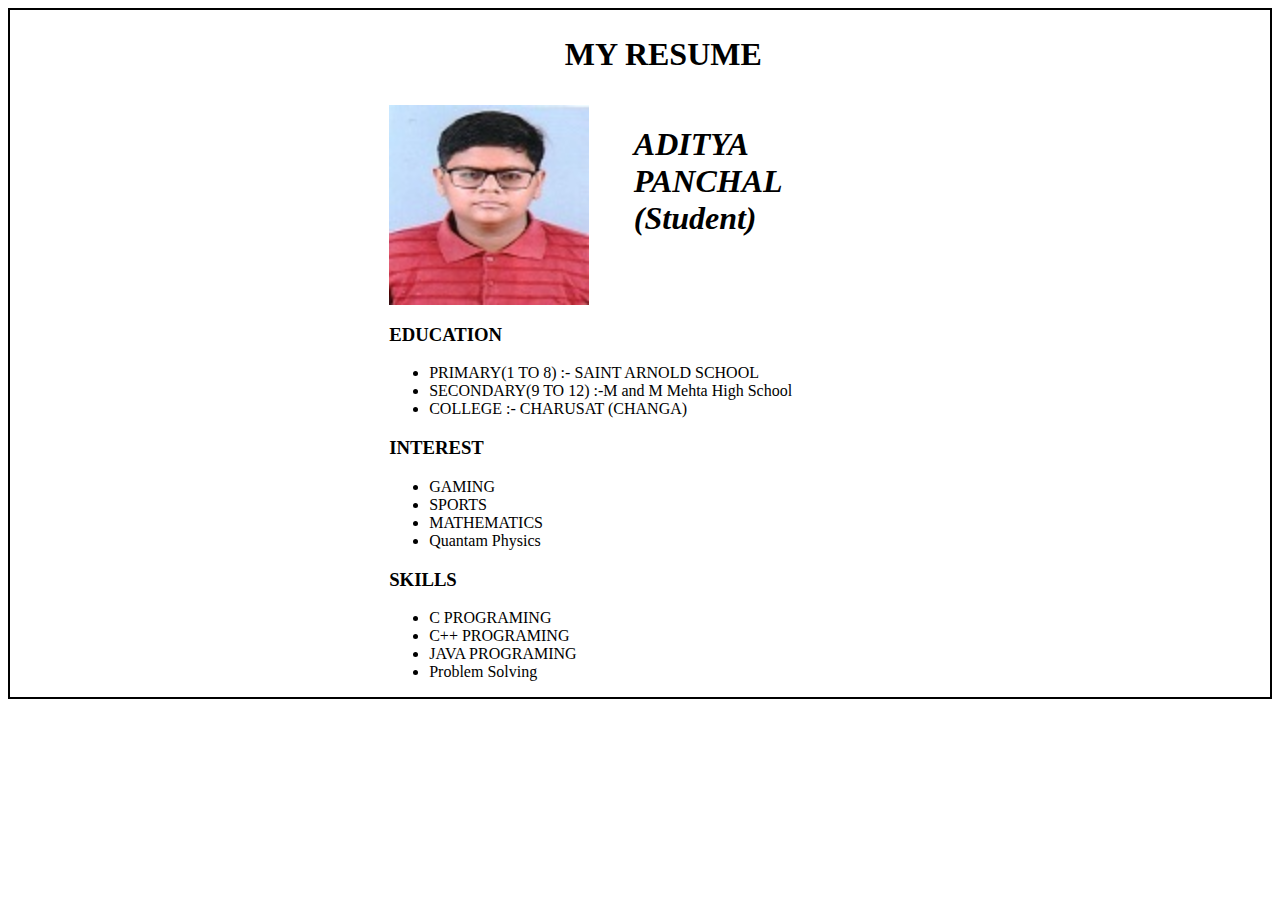
<file: lab 1/Cv.html>
<!DOCTYPE html>
<html lang="en">

<head>
    <meta charset="UTF-8">
    <meta http-equiv="X-UA-Compatible" content="IE=edge">
    <meta name="viewport" content="width=device-width, initial-scale=1.0">
    <title>StudentResume</title>
    <style>
        .cont {
            border: solid black 2px;
            padding-left: 30%;
            padding-right: 30%;          
        }

        .win {
            padding-left: 35%;
            padding-top: 1%;
            padding-bottom: 2%;
        }
        .name {
            display: flex;
        }
        .na{
            padding-left: 30%;
        }
    </style>
</head>

<body>
    <div class="cont">
        <h1 class="win">MY RESUME</h1>
        <div class="name">
            <img src="./Scaned Photo.jpg" height="200" width="200">
            <i>
                <h1 class="na">ADITYA <br> PANCHAL <br> (Student)</h1>
            </i>
        </div>

        <h3>EDUCATION</h3>
        <ul>
            <li>PRIMARY(1 TO 8) :- SAINT ARNOLD SCHOOL</li>
            <li>SECONDARY(9 TO 12) :-M and M Mehta High School </li>
            <li>COLLEGE :- CHARUSAT (CHANGA)</li>
        </ul>

        <h3>INTEREST</h3>
        <ul>
            <li>GAMING</li>
            <li>SPORTS</li>
            <li>MATHEMATICS</li>
            <li>Quantam Physics</li>
        </ul>

        <h3>SKILLS</h3>
        <ul>
            <li>C PROGRAMING</li>
            <li>C++ PROGRAMING</li>
            <li>JAVA PROGRAMING</li>
            <li>Problem Solving</li>
           
        </ul>

       


    </div>

</body>

</html>
</file>
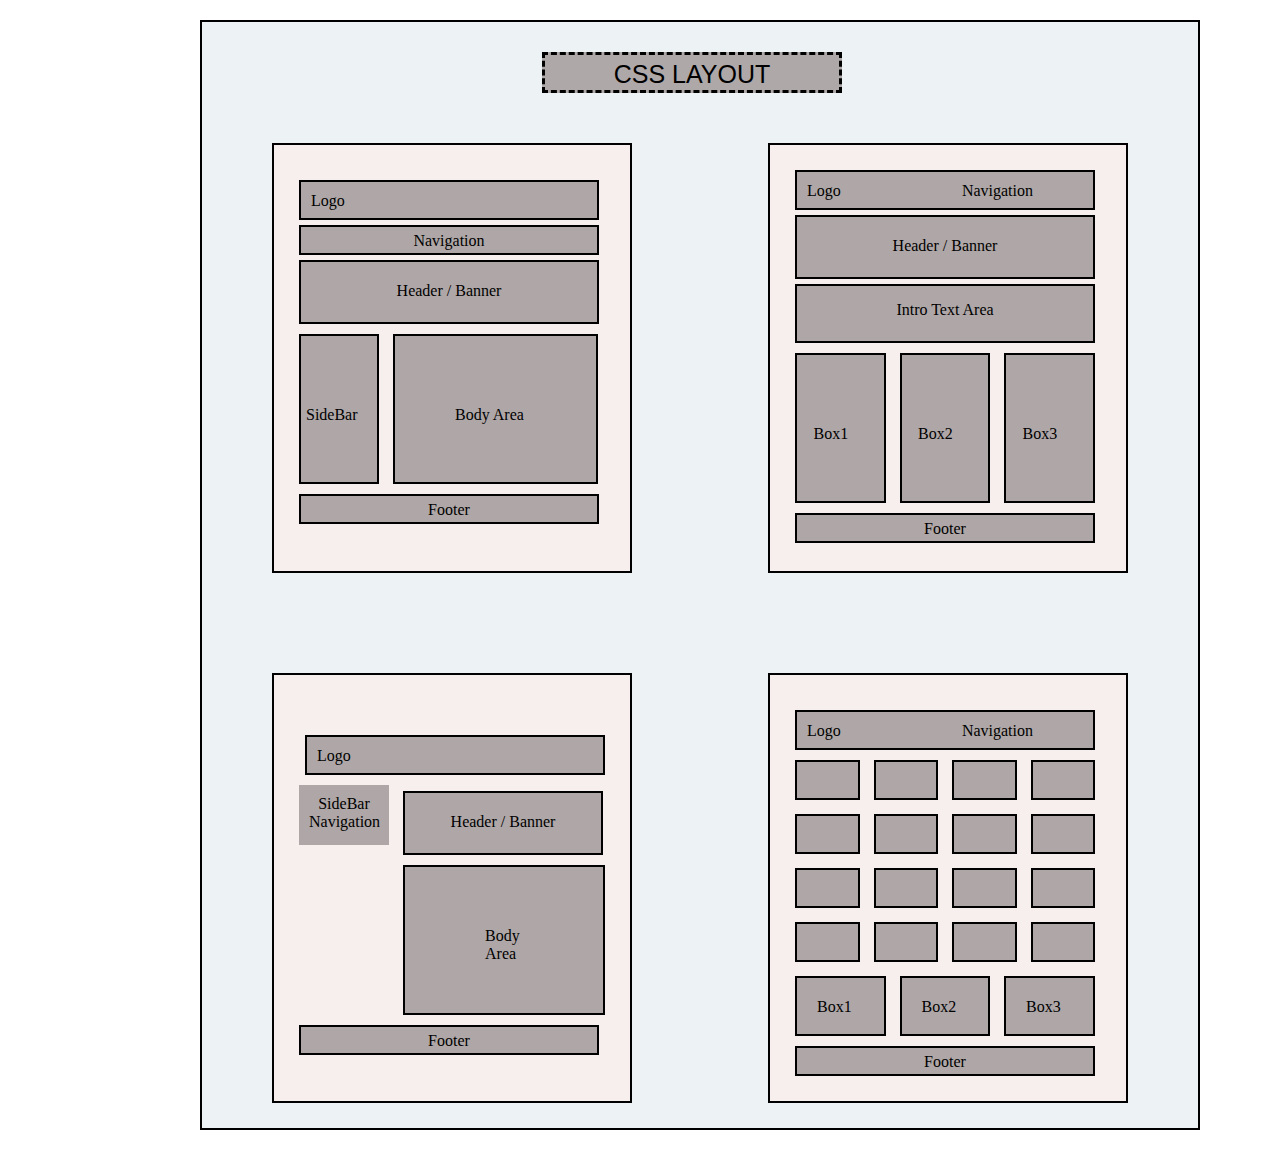
<file: lab 3/csslayout.html>
<!DOCTYPE html>
<html lang="en">

<head>
    <meta charset="UTF-8">
    <meta http-equiv="X-UA-Compatible" content="IE=edge">
    <meta name="viewport" content="width=device-width, initial-scale=1.0">
    <title>Document</title>
    <link rel="stylesheet" href="csslayout.css">
</head>

<body>

    <div class="box">
        <!-- Frist Layout -->

        <div class="title">
            CSS LAYOUT
        </div>

        <div class="box1">

            <div class="cont">
                Logo
            </div>

            <div class="cont1">
                Navigation
            </div>

            <div class="cont2">
                Header / Banner
            </div>

            <div class="cont3">
                SideBar
            </div>

            <div class="cont4">
                Body Area
            </div>

            <div class="cont5">
                Footer
            </div>
        </div>

        <!-- Frist Layout -->


        <!-- Second Layout -->

        <div class="box2">

            <div class="cont6">
                Logo
                <span>Navigation</span>
            </div>

            <div class="cont7">
                Header / Banner
            </div>

            <div class="cont8">
                Intro Text Area
            </div>

            <div class="cont9">
                Box1
            </div>

            <div class="cont9">
                Box2
            </div>

            <div class="cont9">
                Box3
            </div>

            <div class="cont5">
                Footer
            </div>
        </div>

        <!-- Second Layout -->


        <!-- Thread Layout -->

        <div class="box3">

            <div class="cont13">
                Logo
            </div>

            <div class="cont14">
                SideBar Navigation
            </div>

            <div class="cont10">
                Header / Banner
            </div>

            <div class="cont11">
                Body Area
            </div>

            <div class="cont12">
                Footer
            </div>

        </div>

        <!-- Thread Layout -->


        <!-- Fourth Layout -->

        <div class="box4">

            <div class="cont15">
                Logo
                <span>Navigation</span>
            </div>

            <div class="cont16">

            </div>

            <div class="cont16">

            </div>

            <div class="cont16">

            </div>

            <div class="cont16">

            </div>

            <div class="cont16">

            </div>

            <div class="cont16">

            </div>

            <div class="cont16">

            </div>

            <div class="cont16">

            </div>

            <div class="cont16">

            </div>

            <div class="cont16">

            </div>

            <div class="cont16">

            </div>

            <div class="cont16">

            </div>

            <div class="cont16">

            </div>

            <div class="cont16">

            </div>

            <div class="cont16">

            </div>

            <div class="cont16">

            </div>

            <div class="cont17">
                Box1
            </div>

            <div class="cont17">
                Box2
            </div>

            <div class="cont17">
                Box3
            </div>

            <div class="cont18">
                Footer
            </div>

        </div>

        <!-- fourth Layout -->

    </div>


</body>

</html>
</file>
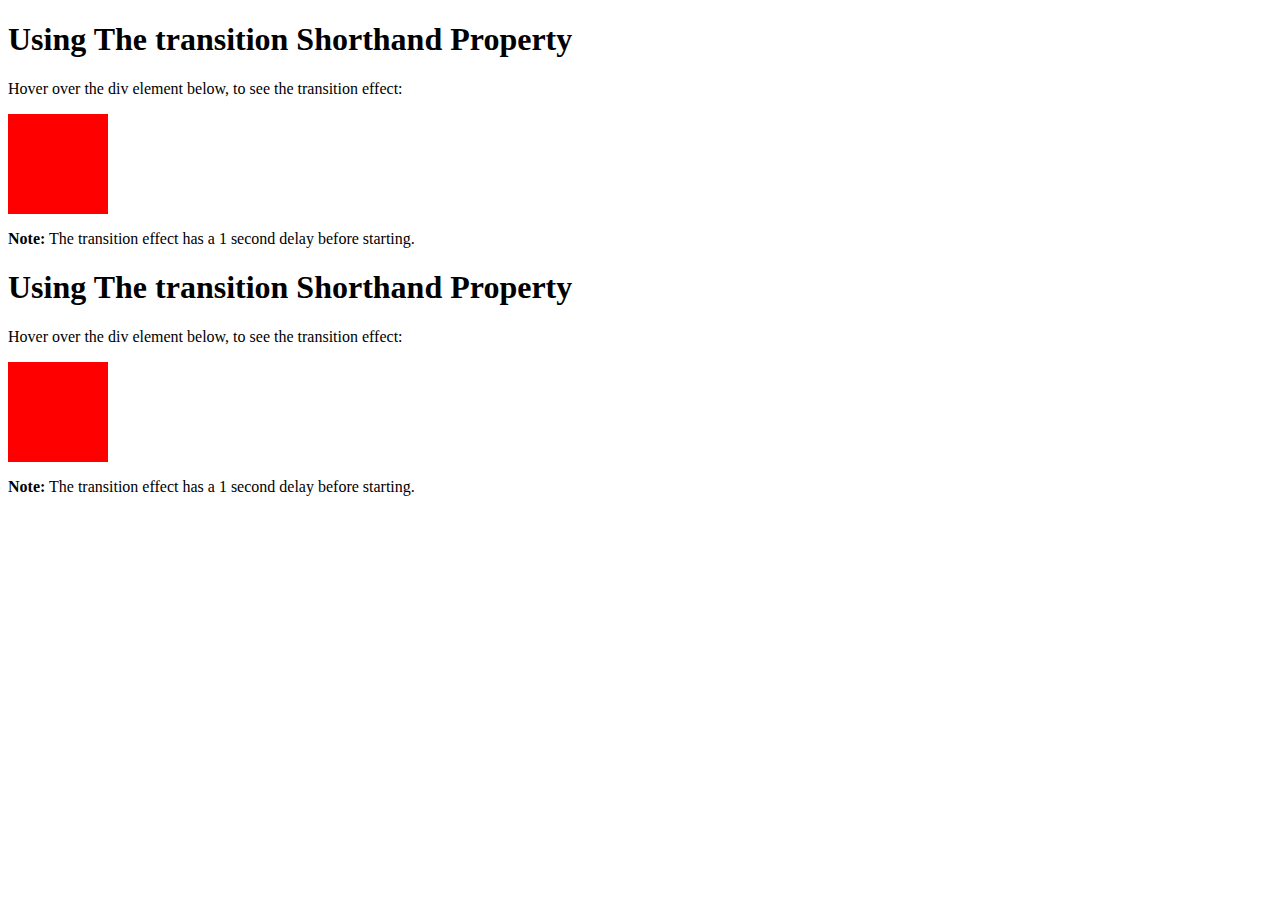
<file: lab 5/transition.html>
<!DOCTYPE html>
<html>
<head>
<style> 
div {
  width: 100px;
  height: 100px;
  background: red;
  transition: width 2s linear 1s;
}

div:hover {
  width: 300px;
}
</style>
</head>
<body>

<h1>Using The transition Shorthand Property</h1>

<p>Hover over the div element below, to see the transition effect:</p>

<div></div>

<p><b>Note:</b> The transition effect has a 1 second delay before starting.</p>

</body>
</html><!DOCTYPE html>
<html>
<head>
<style> 
div {
  width: 100px;
  height: 100px;
  background: red;
  transition: width 2s linear 1s;
}

div:hover {
  width: 300px;
}
</style>
</head>
<body>

<h1>Using The transition Shorthand Property</h1>

<p>Hover over the div element below, to see the transition effect:</p>

<div></div>

<p><b>Note:</b> The transition effect has a 1 second delay before starting.</p>

</body>
</html>
</file>
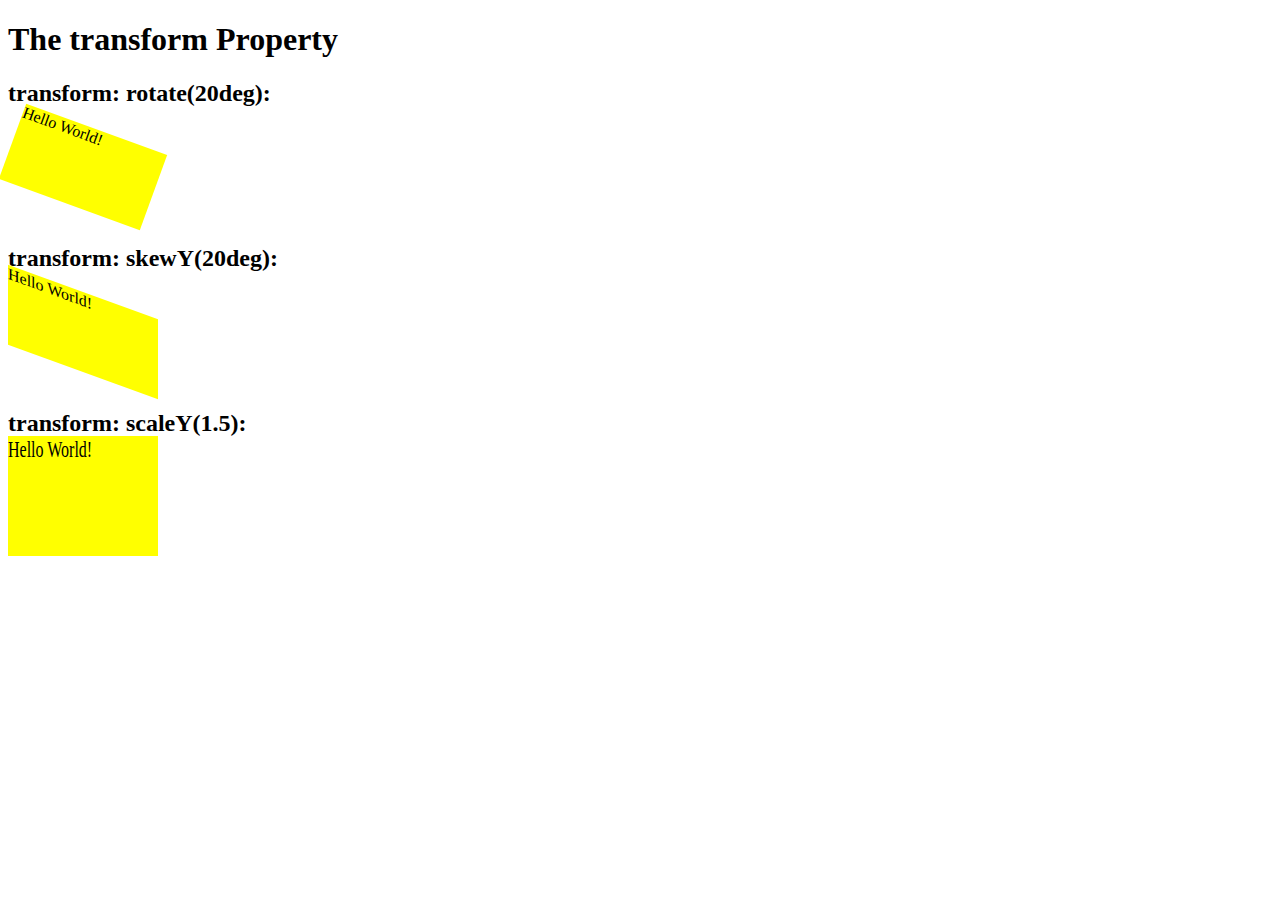
<file: lab 6/transform.html>
<!DOCTYPE html>
<html>
<head>
<style> 
div.a {
  width: 150px;
  height: 80px;
  background-color: yellow;
  -ms-transform: rotate(20deg); /* IE 9 */
  transform: rotate(20deg);
}

div.b {
  width: 150px;
  height: 80px;
  background-color: yellow;
  -ms-transform: skewY(20deg); /* IE 9 */
  transform: skewY(20deg);
}

div.c {
  width: 150px;
  height: 80px;
  background-color: yellow;
  -ms-transform: scaleY(1.5); /* IE 9 */
  transform: scaleY(1.5);
}
</style>
</head>
<body>

<h1>The transform Property</h1>

<h2>transform: rotate(20deg):</h2>
<div class="a">Hello World!</div>
<br>

<h2>transform: skewY(20deg):</h2>
<div class="b">Hello World!</div>
<br>

<h2>transform: scaleY(1.5):</h2>
<div class="c">Hello World!</div>

</body>
</html>
</file>
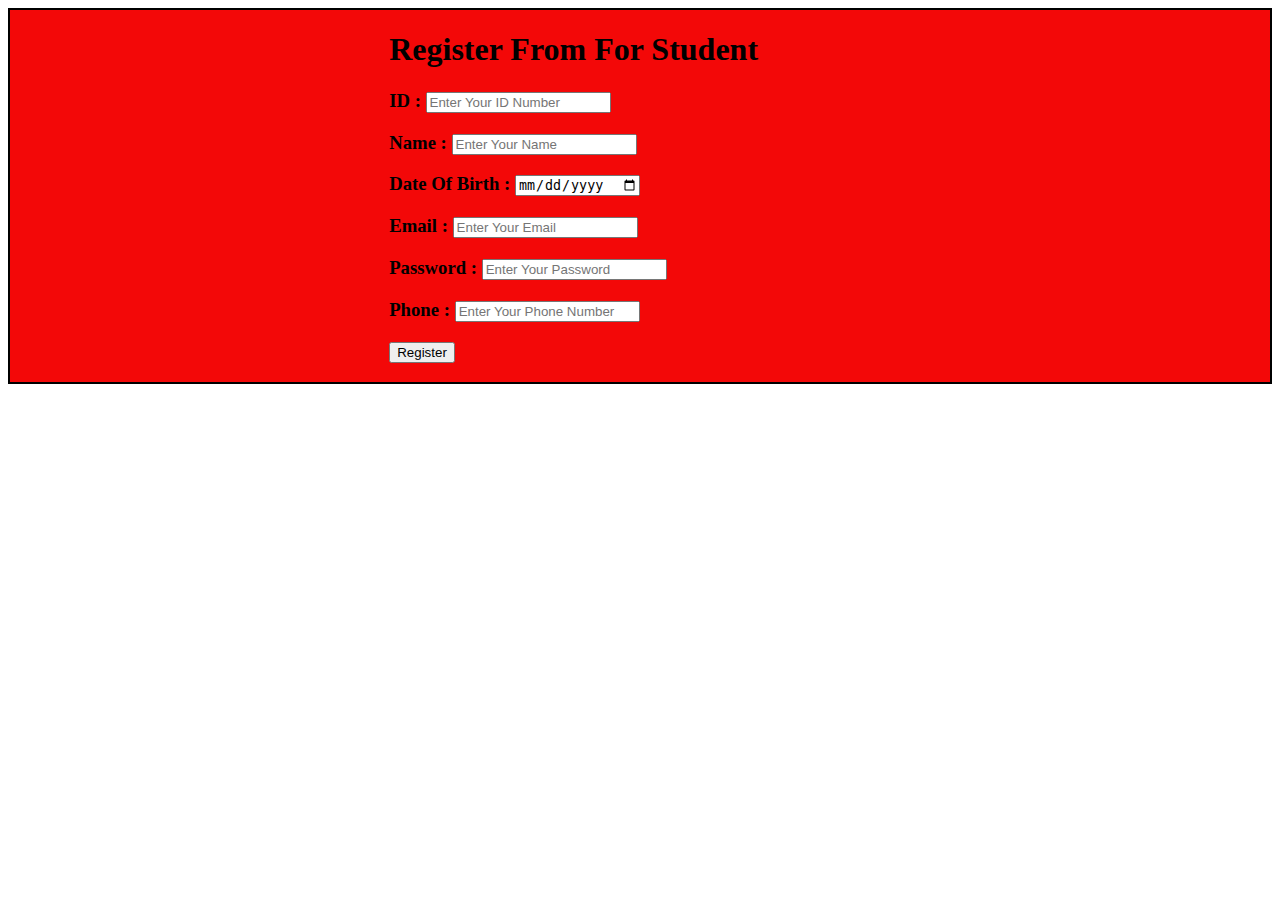
<file: lab2/registration_form.html>
<!DOCTYPE html>
<html lang="en">

<head>
    <meta charset="UTF-8">
    <meta http-equiv="X-UA-Compatible" content="IE=edge">
    <meta name="viewport" content="width=device-width, initial-scale=1.0">
    <title> Register Page</title>
    <style>
        .cont {
            border: solid black 2px;
            padding-left: 30%;
            padding-right: 30%;  
            background-color: rgb(243, 8, 8);        
        }
    </style>
</head>

<body>
    <div class="cont">
        <h1>Register From For Student</h1>
        <h3>ID : <input type="text" placeholder="Enter Your ID Number"></h3>
        <h3>Name : <input type="text" placeholder="Enter Your Name"></h3>
        <h3>Date Of Birth : <input type="Date"></h3>
        <h3>Email : <input type="Email" placeholder="Enter Your Email"></h3>
        <h3>Password : <input type="password" placeholder="Enter Your Password"></h3>
        <h3>Phone : <input type="digit" placeholder="Enter Your Phone Number"></h3>
        <h3><input type="button" value="Register"></h3>
    </div>


</body>

</html>
</file>
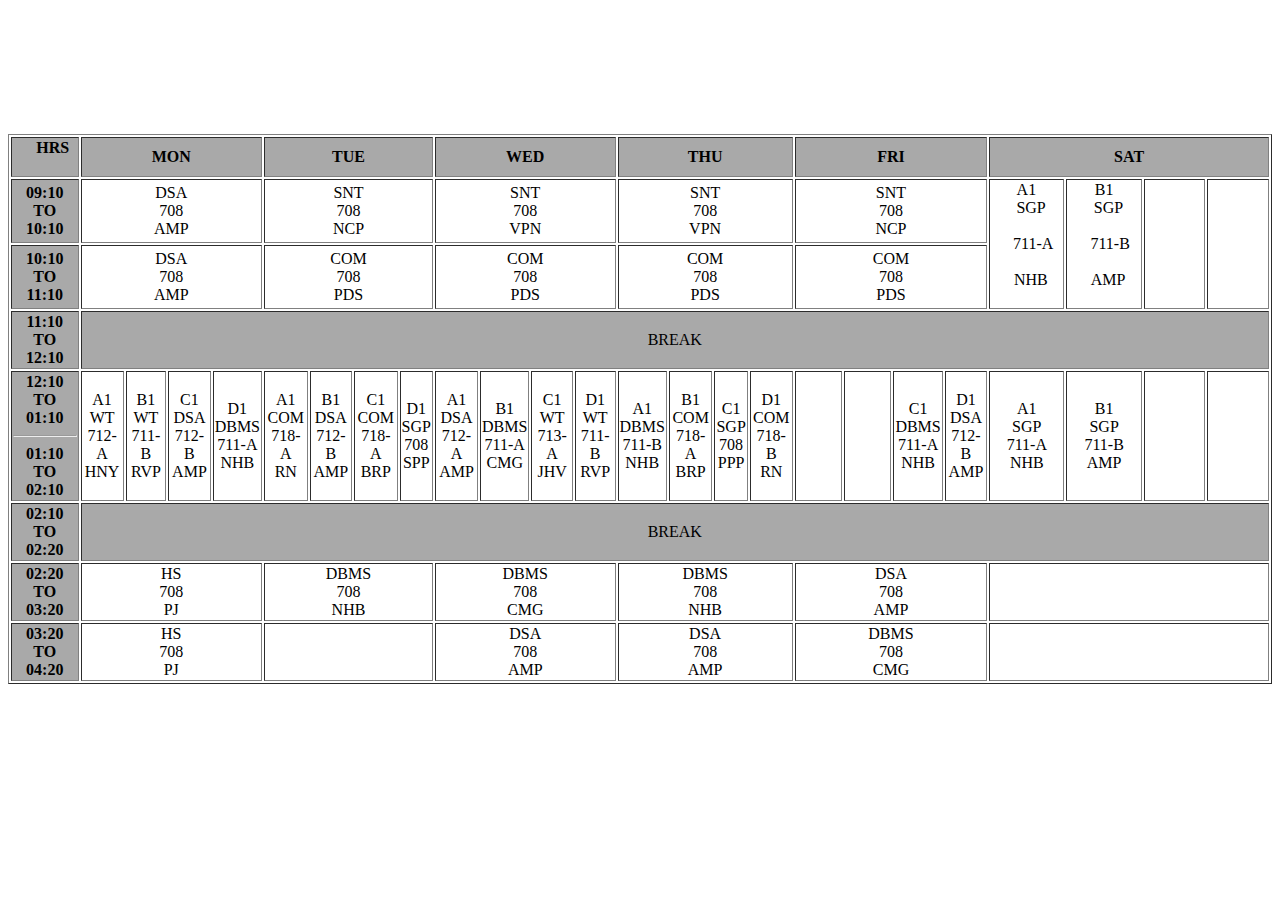
<file: lab2/timetable.html>
<!DOCTYPE html>
<html lang="en">

<head>
    <meta charset="UTF-8">
    <meta http-equiv="X-UA-Compatible" content="IE=edge">
    <meta name="viewport" content="width=device-width, initial-scale=1.0">
    <title> IT-1 TIME TABLE</title>
</head>

<body>
    <div align="center" style="padding-top: 10%;">
        <table border="1" style="text-align: center;">
            <thead>
                <tr style="color: black;background: darkgray;">
                    <th>&nbsp; &nbsp; &nbsp;HRS&nbsp; &nbsp; &nbsp;</th>
                    <th colspan="4" rowspan="2">MON</th>
                    <th colspan="4" rowspan="2">TUE</th>
                    <th colspan="4" rowspan="2">WED</th>
                    <th colspan="4" rowspan="2">THU</th>
                    <th colspan="4" rowspan="2">FRI</th>
                    <th colspan="4" rowspan="2">SAT</th>
                </tr>
            </thead>
            <tbody>
                <tr>
                    <th scope="row" style="background: darkgray;color: black;">09:10 <br>TO<br> 10:10</th>
                    <td colspan="4">DSA <br>708 <br>AMP</td>
                    <td colspan="4">SNT <br>708 <br>NCP</td>
                    <td colspan="4">SNT <br>708 <br>VPN</td>
                    <td colspan="4">SNT <br>708 <br>VPN</td>
                    <td colspan="4">SNT <br>708 <br>NCP</td>
                    <td rowspan="2">&nbsp; &nbsp; &nbsp; A1 &nbsp; &nbsp; &nbsp;<br>&nbsp; &nbsp; &nbsp; SGP &nbsp;
                        &nbsp; &nbsp;<br>&nbsp; &nbsp; &nbsp;711-A &nbsp; &nbsp; &nbsp;<br>&nbsp; &nbsp; &nbsp;NHB&nbsp;
                        &nbsp; &nbsp;</td>
                    <td rowspan="2">&nbsp; &nbsp; &nbsp; B1 &nbsp; &nbsp; &nbsp;<br>&nbsp; &nbsp; &nbsp; SGP &nbsp;
                        &nbsp; &nbsp;<br>&nbsp; &nbsp; &nbsp;711-B &nbsp; &nbsp; &nbsp;<br>&nbsp; &nbsp; &nbsp;AMP&nbsp;
                        &nbsp; &nbsp;</td>
                    <td rowspan="2">&nbsp;&nbsp;&nbsp;&nbsp;&nbsp;&nbsp;&nbsp;&nbsp; &nbsp; &nbsp;&nbsp; &nbsp; &nbsp;
                    </td>
                    <td rowspan="2">&nbsp;&nbsp;&nbsp;&nbsp;&nbsp;&nbsp;&nbsp;&nbsp; &nbsp; &nbsp;&nbsp; &nbsp; &nbsp;
                    </td>
                </tr>
                <tr>
                    <th scope="row" style="background: darkgray;color: black;">10:10 <br> TO <br>11:10</th>
                    <td colspan="4">DSA <br>708 <br>AMP</td>
                    <td colspan="4">COM <br>708 <br>PDS</td>
                    <td colspan="4">COM <br>708 <br>PDS</td>
                    <td colspan="4">COM <br>708 <br>PDS</td>
                    <td colspan="4">COM <br>708 <br>PDS</td>
                </tr>
                <tr>
                    <th scope="row" style="background: darkgray;color: black;">11:10 <br>TO <br>12:10</th>
                    <td colspan="24" style="background: darkgray;color: black;">BREAK</td>
                </tr>
                <tr>
                    <th scope="row" rowspan="2" style="background: darkgray;color: black;">12:10 <br>TO<br> 01:10 <br>
                        <hr>01:10 <br>TO<br>02:10
                    </th>
                    <td rowspan="2">A1 <br> WT <br>712-A<br>HNY</td>
                    <td rowspan="2">B1 <br> WT <br>711-B<br>RVP</td>
                    <td rowspan="2">C1 <br> DSA <br>712-B<br>AMP</td>
                    <td rowspan="2">D1 <br> DBMS <br>711-A<br>NHB</td>
                    <td rowspan="2">A1 <br> COM <br>718-A<br>RN</td>
                    <td rowspan="2">B1 <br> DSA<br>712-B<br>AMP</td>
                    <td rowspan="2">C1 <br> COM <br>718-A<br>BRP</td>
                    <td rowspan="2">D1 <br> SGP <br>708<br>SPP</td>
                    <td rowspan="2">A1 <br> DSA <br>712-A <br>AMP</td>
                    <td rowspan="2">B1 <br> DBMS <br>711-A<br>CMG</td>
                    <td rowspan="2">C1 <br> WT <br>713-A<br>JHV</td>
                    <td rowspan="2">D1 <br> WT <br>711-B<br>RVP</td>
                    <td rowspan="2">A1 <br> DBMS <br>711-B <br>NHB</td>
                    <td rowspan="2">B1 <br> COM <br>718-A<br>BRP</td>
                    <td rowspan="2">C1 <br> SGP <br>708<br>PPP</td>
                    <td rowspan="2">D1 <br> COM <br>718-B<br>RN</td>
                    <td rowspan="2">&nbsp;&nbsp;&nbsp;&nbsp;&nbsp;&nbsp;&nbsp;&nbsp; &nbsp; &nbsp;</td>
                    <td rowspan="2">&nbsp;&nbsp;&nbsp;&nbsp;&nbsp;&nbsp;&nbsp;&nbsp; &nbsp; &nbsp;</td>
                    <td rowspan="2">C1 <br> DBMS <br>711-A<br>NHB</td>
                    <td rowspan="2">D1 <br> DSA <br>712-B<br>AMP</td>
                    <td rowspan="2">A1 <br> SGP <br>711-A<br>NHB</td>
                    <td rowspan="2">B1 <br> SGP <br>711-B<br>AMP</td>
                    <td rowspan="2">&nbsp;&nbsp;&nbsp;&nbsp;&nbsp;&nbsp;&nbsp;&nbsp; &nbsp; &nbsp;</td>
                    <td rowspan="2">&nbsp;&nbsp;&nbsp;&nbsp;&nbsp;&nbsp;&nbsp;&nbsp; &nbsp; &nbsp;</td>
                </tr>
                <tr></tr>
                <tr>
                    <th scope="row" style="background: darkgray;color: black;">02:10<br> TO<br> 02:20</th>
                    <td colspan="24" style="background: darkgray;color: black;">BREAK</td>
                </tr>
                <tr>
                    <th scope="row" style="background: darkgray;color: black;">02:20<br> TO<br> 03:20</th>
                    <td colspan="4">HS<br>708 <br>PJ</td>
                    <td colspan="4">DBMS<br>708 <br>NHB</td>
                    <td colspan="4">DBMS<br>708 <br>CMG</td>
                    <td colspan="4">DBMS<br>708 <br>NHB</td>
                    <td colspan="4">DSA<br>708 <br>AMP</td>
                    <td colspan="4"></td>
                </tr>
                <tr>
                    <th scope="row" style="background: darkgray;color: black;">03:20 <br>TO<br> 04:20</th>
                    <td colspan="4">HS<br>708 <br>PJ</td>
                    <td colspan="4"></td>
                    <td colspan="4">DSA<br>708 <br>AMP</td>
                    <td colspan="4">DSA<br>708 <br>AMP</td>
                    <td colspan="4">DBMS<br>708 <br>CMG</td>
                    <td colspan="4"></td>
                </tr>
            </tbody>
        </table>
    </div>
</body>

</html>
</file>
<file: lab 3/csslayout.css>
*{
    box-sizing: border-box;
    padding: 0%;
    margin: 0%;
}

.box{
    height: 1110px;
    width: 1000px;
    border: 2px solid black;
    margin-left: 200px;
    margin-top: 20px;
    padding: 20px;
    background-color: rgb(237, 242, 245);
}

.title{
    height: 30px;
    width: 300px;
    border: 3px solid black;
    margin-left: 320px;
    margin-top: 10px;
    padding: 30px;
    padding-top: 5px;
    text-align: center;
    font-size: 25px;
    font-family: 'Franklin Gothic Medium', 'Arial Narrow', Arial, sans-serif;
    border-style: dashed;
    background-color: rgba(165, 158, 158, 0.883);
}

.box1{
    height: 430px;
    width: 360px;
    border: 2px solid black;
    margin: 50px;
    padding: 20px;
    padding-top: 30px;
    float: left;
    background-color: rgb(247, 238, 238);
}

.box2{
    height: 430px;
    width: 360px;
    border: 2px solid black;
    margin: 50px;
    padding: 20px;
    float: right;
    background-color: rgb(247, 238, 238);
}

.box3{
    height: 430px;
    width: 360px;
    border: 2px solid black;
    margin: 50px;
    padding: 20px;
    padding-top: 55px;
    float: left;
    background-color: rgb(247, 238, 238);
}

.box4{
    height: 430px;
    width: 360px;
    border: 2px solid black;
    margin: 50px;
    padding: 20px;
    padding-top: 30px;
    float: right;
    background-color: rgb(247, 238, 238);
}

.cont{
    height: 40px;
    width: 300px;
    border: 2px solid black;
    padding: 10px;
    margin: 5px;
    background-color: rgba(165, 158, 158, 0.883);
}

.cont1{
    height: 30px;
    width: 300px;
    border: 2px solid black;
    padding: 5px;
    margin: 5px;
    text-align: center;
    background-color: rgba(165, 158, 158, 0.883);
}

.cont2{
    height: 30px;
    width: 300px;
    border: 2px solid black;
    padding: 40px;
    padding-top: 20px;
    margin: 5px;
    text-align: center;
    background-color: rgba(165, 158, 158, 0.883);
}

.cont3{
    height: 150px;
    width: 80px;
    border: 2px solid black;
    padding: 70px;
    padding-left: 5px;
    margin: 5px;
    display: inline-block;
    background-color: rgba(165, 158, 158, 0.883);
}

.cont4{
    height: 150px;
    width: 205px;
    border: 2px solid black;
    padding: 70px;
    padding-left: 60px;
    margin: 5px;
    display: inline-block;
    background-color: rgba(165, 158, 158, 0.883);
}

.cont5{
    height: 30px;
    width: 300px;
    border: 2px solid black;
    padding: 20px;
    padding-top: 5px;
    margin: 5px;
    text-align: center;
    background-color: rgba(165, 158, 158, 0.883);
}

.cont6{
    height: 40px;
    width: 300px;
    border: 2px solid black;
    padding: 10px;
    margin: 5px;
    background-color: rgba(165, 158, 158, 0.883);
}

span{
    float: right;
    padding-right: 50px;
}

.cont7{
    height: 30px;
    width: 300px;
    border: 2px solid black;
    padding: 40px;
    padding-top: 20px;
    margin: 5px;
    text-align: center;
    background-color: rgba(165, 158, 158, 0.883);
}

.cont8{
    height: 30px;
    width: 300px;
    border: 2px solid black;
    padding: 40px;
    padding-top: 15px;
    margin: 5px;
    text-align: center;
    background-color: rgba(165, 158, 158, 0.883);
}

.cont9{
    height: 150px;
    width: 80px;
    border: 2px solid black;
    padding: 70px;
    padding-left: 16.5px;
    margin: 5px;
    display: inline-block;
    background-color: rgba(165, 158, 158, 0.883);
}

.cont10{
    height: 30px;
    width: 200px;
    border: 2px solid black;
    padding: 40px;
    padding-top: 20px;
    margin: 5px;
    text-align: center;
    display: inline-block;
    background-color: rgba(165, 158, 158, 0.883);
}

.cont11{
    height: 150px;
    width: 202px;
    border: 2px solid black;
    padding: 60px;
    padding-left: 80px;
    margin: 5px;
    float: right;
    background-color: rgba(165, 158, 158, 0.883);
}

.cont12{
    height: 30px;
    width: 300px;
    border: 2px solid black;
    padding: 20px;
    padding-top: 5px;
    margin: 5px;
    display: inline-block;
    text-align: center;
    background-color: rgba(165, 158, 158, 0.883);
}

.cont13{
    height: 40px;
    width: 300px;
    border: 2px solid black;
    padding: 10px;
    margin: 5px;
    float: right;
    background-color: rgba(165, 158, 158, 0.883);
}

.cont14{
    height: 60px;
    width: 90px;
    padding: 10px;
    padding-top: 10px;
    margin: 5px;
    text-align: center;
    display: inline-block;
    background-color: rgba(165, 158, 158, 0.883);
}

.cont15{
    height: 40px;
    width: 300px;
    border: 2px solid black;
    padding: 10px;
    margin: 5px;
    background-color: rgba(165, 158, 158, 0.883);
}

.cont16{
    height: 40px;
    width: 64.5px;
    border: 2px solid black;
    padding: 10px;
    margin: 5px;
    display: inline-block;
    background-color: rgba(165, 158, 158, 0.883);
}

.cont17{
    height: 60px;
    width: 90.5px;
    border: 2px solid black;
    padding: 20px;
    margin: 5px;
    display: inline-block;
    background-color: rgba(165, 158, 158, 0.883); 
}

.cont18{
    height: 30px;
    width: 300px;
    border: 2px solid black;
    padding: 20px;
    padding-top: 5px;
    margin: 5px;
    text-align: center;
    background-color: rgba(165, 158, 158, 0.883);
}
</file>
